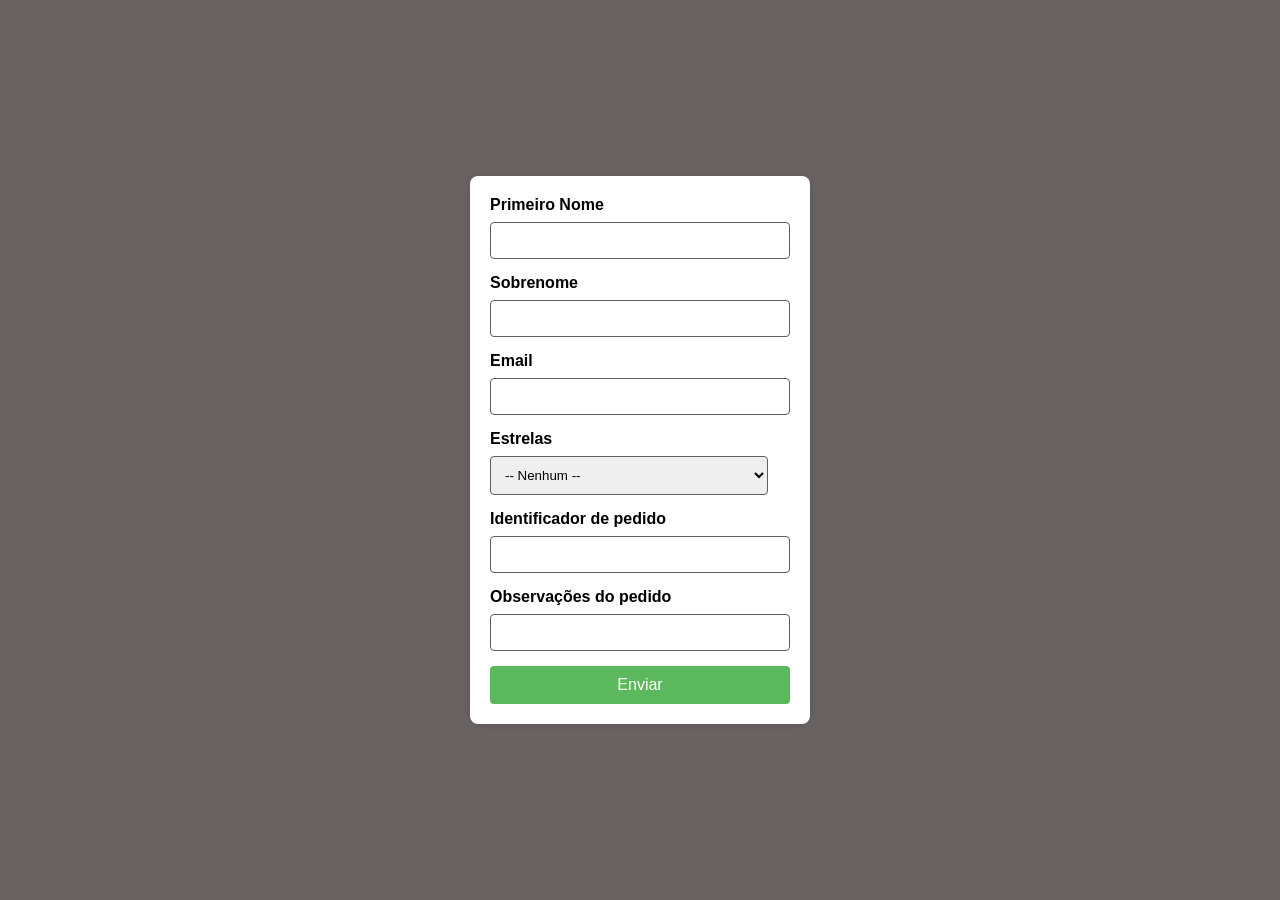
<file: index.html>
<!DOCTYPE html>
<html lang="en">
<head>
    <meta charset="UTF-8">
    <meta http-equiv="Content-type" content="text/html; charset=UTF-8">
    <title>Formulário</title>
    <link rel="stylesheet" href="styles.css">
    <link  rel= "ícone-de-toque-da-maçã"  tamanhos= "57x57"  href= "/ícone-de-toque-da-maçã-57x57.png" > 
    <link  rel= "ícone-de-toque-da-maçã"  tamanhos= "60x60"  href= "/ícone-de-toque-da-maçã-60x60.png" > 
    <link  rel= "ícone-de-toque-da-maçã"  tamanhos= "72x72"  href= "/ícone-de-toque-da-maçã-72x72.png" > 
    <link  rel= "ícone-de-toque-da-maçã"  tamanhos= "76x76"  href= "/ícone-de-toque-da-maçã-76x76.png" > 
    <link  rel= "ícone-de-toque-da-maçã"  tamanhos= "114x114"  href= "/ícone-de-toque-da-maçã-114x114.png" > 
    <link  rel= "ícone-de-toque-da-maçã"  tamanhos= "120x120"  href= "/apple-icon-120x120.png" > 
    <link  rel= "apple-touch-icon"  tamanhos= "144x144"  href= "/apple-icon-144x144.png" > 
    <link  rel= "apple-touch-icon"  tamanhos= "152x152"  href= "/apple-icon-152x152.png" > 
    <link  rel= "apple-touch-icon"  tamanhos= "180x180"  href= "/apple-icon-180x180.png" > 
    <link  rel= "icon"  tipo= "imagem/png"  tamanhos= "192x192"   href= "/android-icon-192x192.png" > 
    <link  rel= "icon"  tipo= "imagem/png"  tamanhos= "32x32"  href= "/favicon-32x32.png" > 
    <link  rel= "ícone"  tipo= "imagem/png"  tamanhos= "96x96"  href= "/favicon-96x96.png" > 
    <link  rel= "ícone"  tipo= "imagem/png"  tamanhos= "16x16"  href= "/favicon-16x16.png" > 
    <link  rel= "manifesto"  href= "/manifesto.json" > 
    <meta  nome= "msapplication-TileColor"  conteúdo= "#ffffff" > 
    <meta  nome= "msapplication-TileImage"  conteúdo= "/ms-icon-144x144.png" > 
    <meta  nome= "theme-color"  conteúdo= "#ffffff" >
</head>
<body>
    <form action="https://webto.salesforce.com/servlet/servlet.WebToLead?encoding=UTF-8&orgId=00Daj00000BwHCj" method="POST">
        <input type="hidden" name="oid" value="00Daj00000BwHCj">
        <input type="hidden" name="retURL" value="http://">
        
        <label for="first_name">Primeiro Nome</label>
        <input id="first_name" maxlength="40" name="first_name" type="text" />
        
        <label for="last_name">Sobrenome</label>
        <input id="last_name" maxlength="80" name="last_name" type="text" />
        
        <label for="email">Email</label>
        <input id="email" maxlength="80" name="email" type="text" />
        
        <label for="00Naj000004pAMo">Estrelas</label>
        <select id="00Naj000004pAMo" name="00Naj000004pAMo" title="Estrelas">
            <option value="">-- Nenhum --</option>
            <option value="1">⭐</option>
            <option value="2">⭐⭐</option>
            <option value="3">⭐⭐⭐</option>
            <option value="4">⭐⭐⭐⭐</option>
            <option value="5">⭐⭐⭐⭐⭐</option>
        </select>
        
        <label for="00Naj000004pApr">Identificador de pedido</label>
        <input id="00Naj000004pApr" name="00Naj000004pApr" type="text" />
        <label for="00Naj000004pApr">Observações do pedido</label>
        <input id="00Naj000004pApr" name="00Naj000004pApr" type="text" />


        
        <input type="submit" name="submit" value="Enviar">
    </form>
</body>
</html>
</file>
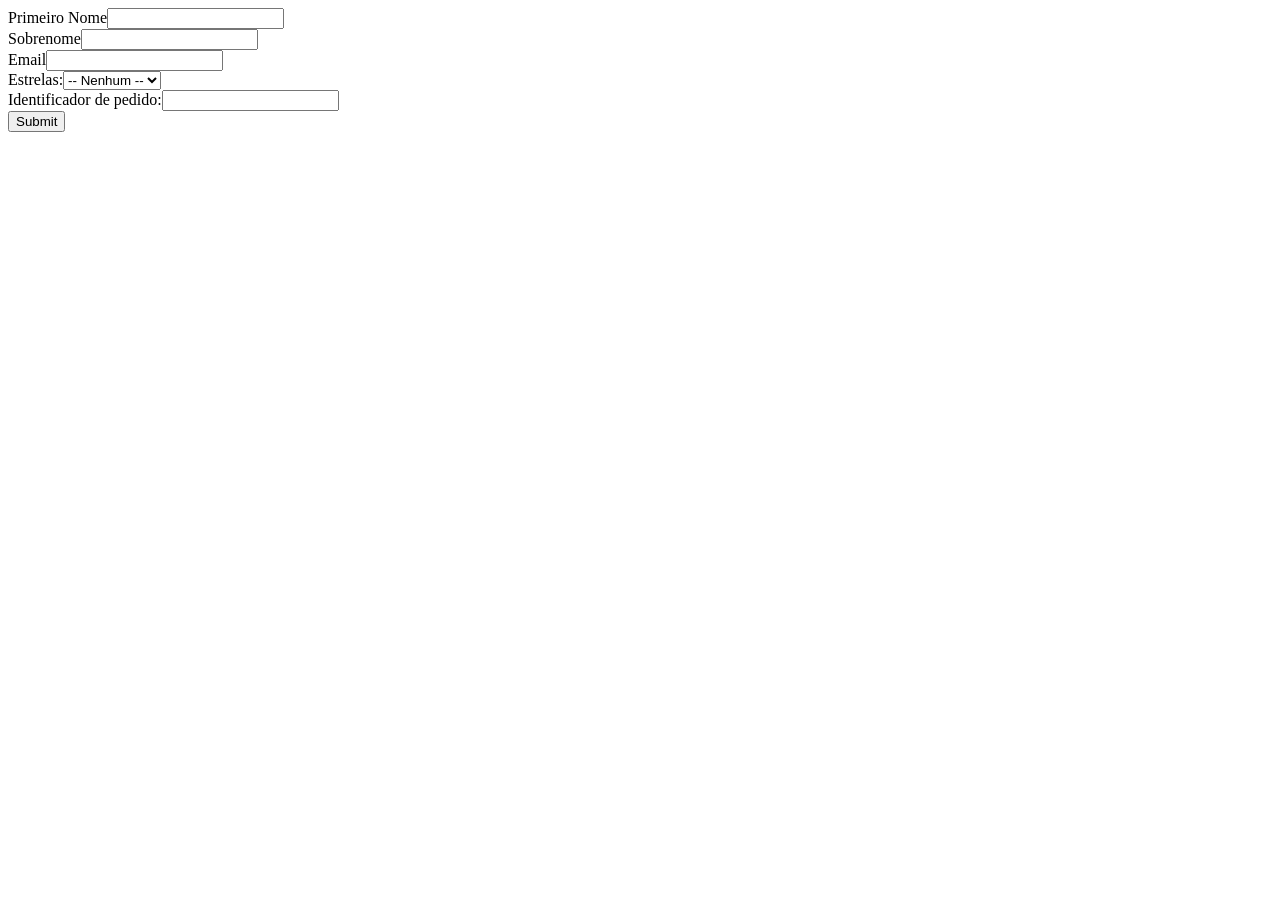
<file: avaliacao.html>
<!DOCTYPE html>
<html lang="en">
<head>
    <meta charset="UTF-8">
    <META HTTP-EQUIV="Content-type" CONTENT="text/html; charset=UTF-8">
        <title>Document</title>
</head>
<body>
    <!--  ----------------------------------------------------------------------  -->
<!--  NOTA: Adicione o seguinte elemento <META> à sua página <HEAD>.  Se      -->
<!--  necessário, modifique o parâmetro charset para especificar o conjunto   -->
<!--  de caracteres de sua página HTML.                                       -->
<!--  ----------------------------------------------------------------------  -->


    <!--  ----------------------------------------------------------------------  -->
    <!--  NOTA: Adicione o elemento <FORM> a seguir à sua página.                 -->
    <!--  ----------------------------------------------------------------------  -->
    
    <form action="https://webto.salesforce.com/servlet/servlet.WebToLead?encoding=UTF-8&orgId=00Daj00000BwHCj" method="POST">
    
    <input type=hidden name="oid" value="00Daj00000BwHCj">
    <input type=hidden name="retURL" value="http://">
    
    <!--  ----------------------------------------------------------------------  -->
    <!--  NOTA: Estes campos são elementos de depuração opcionais. Remova o       -->
    <!--  comentário dessas linhas se quiser testar no modo de depuração.         -->
    <!--  <input type="hidden" name="debug" value=1>                              -->
    <!--  <input type="hidden" name="debugEmail"                                  -->
    <!--  value="contatoleobitc@gmail.com">                                       -->
    <!--  ----------------------------------------------------------------------  -->
    
    <label for="first_name">Primeiro Nome</label><input  id="first_name" maxlength="40" name="first_name" size="20" type="text" /><br>
    
    <label for="last_name">Sobrenome</label><input  id="last_name" maxlength="80" name="last_name" size="20" type="text" /><br>
    
    <label for="email">Email</label><input  id="email" maxlength="80" name="email" size="20" type="text" /><br>
    
    Estrelas:<select  id="00Naj000004pAMo" name="00Naj000004pAMo" title="Estrelas"><option value="">-- Nenhum --</option><option value="1">1</option>
    <option value="2">2</option>
    <option value="3">3</option>
    <option value="4">4</option>
    <option value="5">5</option>
    </select><br>
    
    Identificador de pedido:<input  id="00Naj000004pApr" name="00Naj000004pApr" size="20" type="text" /><br>
    
    <input type="submit" name="submit">
    
    </form>
    
</body>
</html>
</file>
<file: styles.css>
/* styles.css */
body {
    font-family: Arial, sans-serif;
    background-color: #686262;
    display: flex;
    justify-content: center;
    align-items: center;
    height: 100vh;
    margin: 0;
}
form {
    background-color: #ffffff;
    padding: 20px;
    border-radius: 8px;
    box-shadow: 0 0 10px rgba(0, 0, 0, 0.1);
    width: 300px;
}
label {
    display: block;
    margin-bottom: 8px;
    font-weight: bold;
}
input[type="text"], select {
    width: calc(100% - 22px);
    padding: 10px;
    margin-bottom: 15px;
    border: 1px solid #615d5d;
    border-radius: 4px;
}
input[type="submit"] {
    background-color: #5cb85c;
    color: hsl(0, 0%, 100%);
    border: none;
    padding: 10px;
    border-radius: 4px;
    cursor: pointer;
    width: 100%;
    font-size: 16px;
}
input[type="submit"]:hover {
    background-color: #4cae4c;
}
</file>
